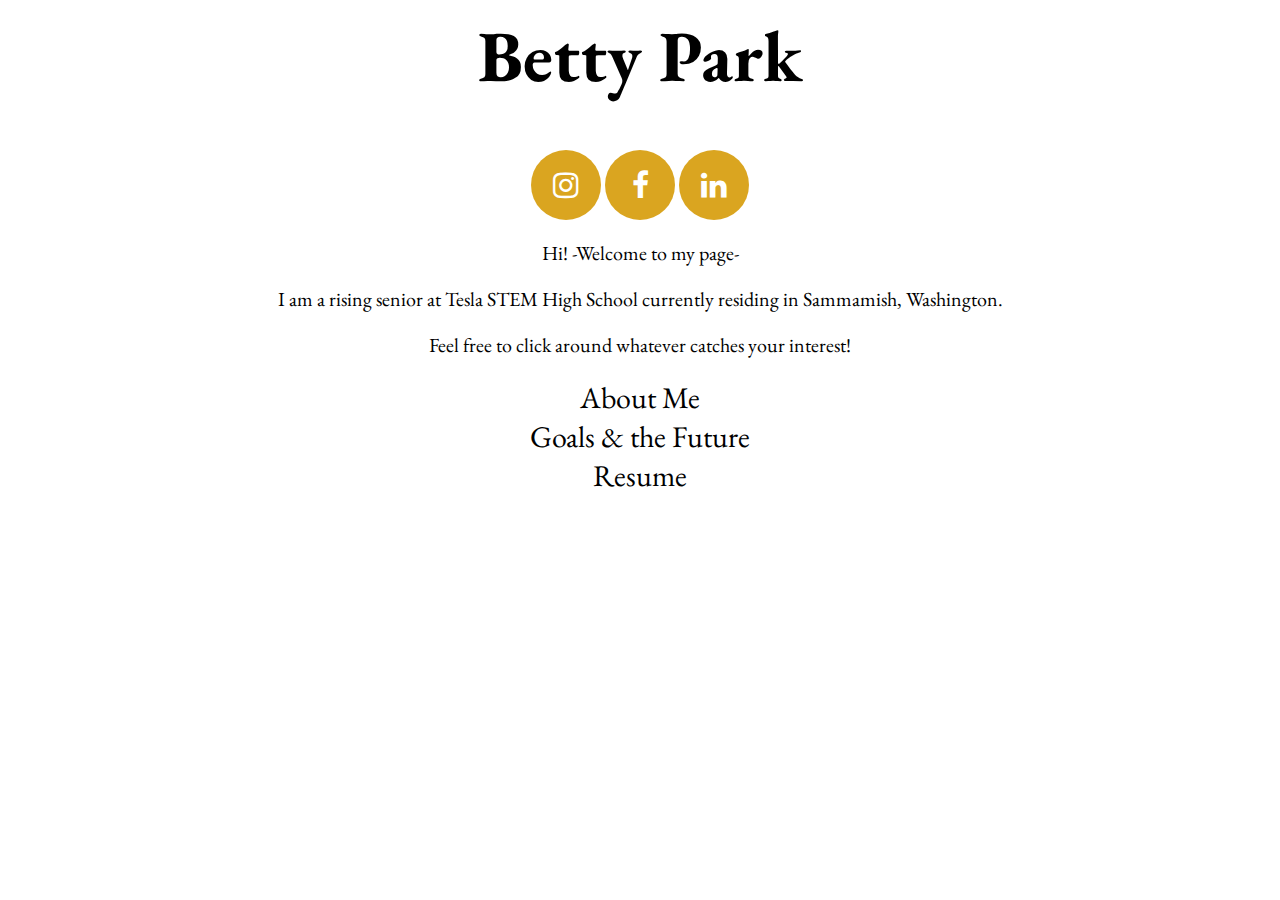
<file: index.html>
<!DOCTYPE>
<html lang="en-US">
    <head>
        <title>Betty Park</title>
        <link rel="stylesheet" href="styles.css">
        <link href='https://fonts.googleapis.com/css?family=EB Garamond' rel='stylesheet'>
        <link href='https://fonts.googleapis.com/css?family=EB Garamond:b' rel='stylesheet'>
        <link rel="stylesheet" href="https://cdnjs.cloudflare.com/ajax/libs/font-awesome/4.7.0/css/font-awesome.min.css">
    </head>
    <body style="background-color:white">
    
        <h1 class="top">
            Betty Park
        </h1>

        <style>
        .fa {
            padding:20px;
            font-size: 30px;
            width: 30px;
            text-align: center;
            text-decoration: none;
            border-radius: 50%;
            background-color:goldenrod;
            color: white;
        }

        .fa:hover {
            opacity: 0.7;
            transition: 300ms;
        }
        </style>
                
        <div align = center>

            <a href="https://www.instagram.com/bparkyy/" target="_blank" class="fa fa-instagram"></a>
            <a href="https://www.facebook.com/betty.park.125" target="_blank" class="fa fa-facebook"></a>
            <a href="https://www.linkedin.com/in/betty-park-2a406a167/" target="_blank" class="fa fa-linkedin"></a>

        </div>
      
        <div class='main'>
            <p>Hi! -Welcome to my page-</p>
            <p>I am a rising senior at Tesla STEM High School currently residing in Sammamish, Washington.</p>
            <p>Feel free to click around whatever catches your interest!</p>
        </div>


        <div class='links' align=center>
            <a href=aboutme.html>About Me</a>
        </div>

        <div class='links' align=center>
            <a href=goals.html>Goals & the Future</a>
        </div>

        <div class='links' align=center>
            <a href=https://docs.google.com/document/d/1yG2Qj03rAOVBz_UqoZKuXv4HYfPkM89UydmUyqWGfak/edit?usp=sharing target="_blank">Resume</a>
        </div>

    </body>
</html>
</file>
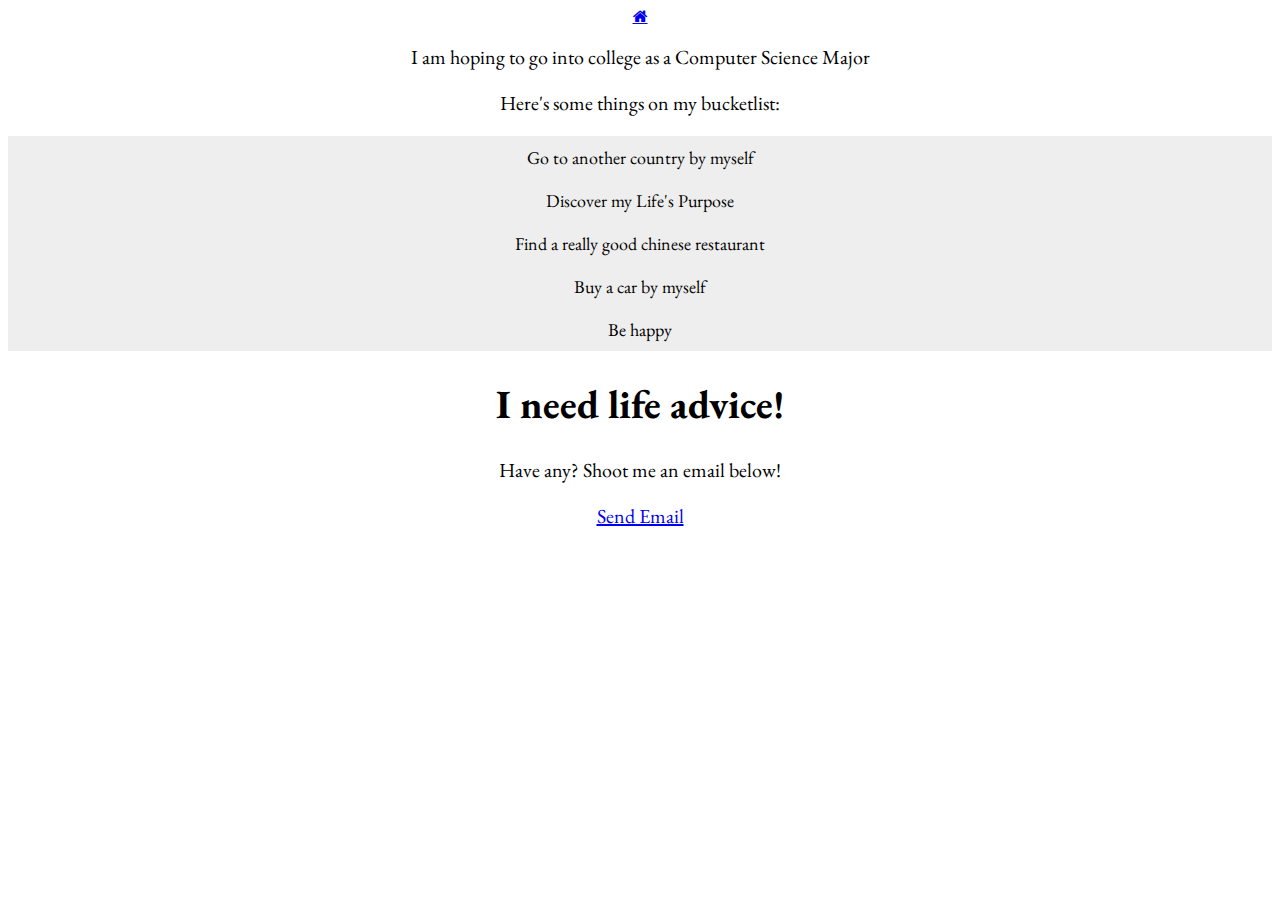
<file: goals.html>
<html>
    <head>
        <title>Goals & The Future</title>
        <link href='https://fonts.googleapis.com/css?family=EB Garamond' rel='stylesheet'>
        <link href='https://fonts.googleapis.com/css?family=EB Garamond:b' rel='stylesheet'>
        <link rel="stylesheet" href="https://cdnjs.cloudflare.com/ajax/libs/font-awesome/4.7.0/css/font-awesome.min.css">
    </head>
    <body>
            <style>
                    .home {
                        padding:20px;
                        font-size: 30px;
                        width: 30px;
                        text-align: center;
                        text-decoration: none;
                        border-radius: 50%;
                        background-color:goldenrod;
                        color: white;
                    }
            
                    .home:hover {
                                opacity: 0.7;
                                transition: 300ms;
                            }
            </style>     
            
            <div align = center>
                    <a href="index.html" class="fa fa-home"></a>
                </div>

        <style>
        .main {
            overflow-y: auto;
            font-family: 'EB Garamond';
            font-size: 20px;
            text-align: center;
            color: black;
        }    

        ul{
            position:relative;
            margin:0;
            padding:0px;
        }

        ul li {
            padding: 10px 0px 10px 0px;
            background: #eee;
            font-size: 18px;
            text-align: center;
        }
        </style>

        <div class='main'>
            <p>I am hoping to go into college as a Computer Science Major</p>
            <p>Here's some things on my bucketlist:</p>
            <ul>
                <li>Go to another country by myself</li>
                <li>Discover my Life's Purpose</li>
                <li>Find a really good chinese restaurant</li>
                <li>Buy a car by myself</li>
                <li>Be happy</li>
            </ul>
        </div>

        <div class='main'>
            <h1>
                I need life advice!
            </h1>
            <p>Have any? Shoot me an email below!</p>
            <a href='mailto:bettyjpark@hotmail.com?Subject=Life%20Advice'>Send Email</a>
        </div>

    </body>
</html>
</file>
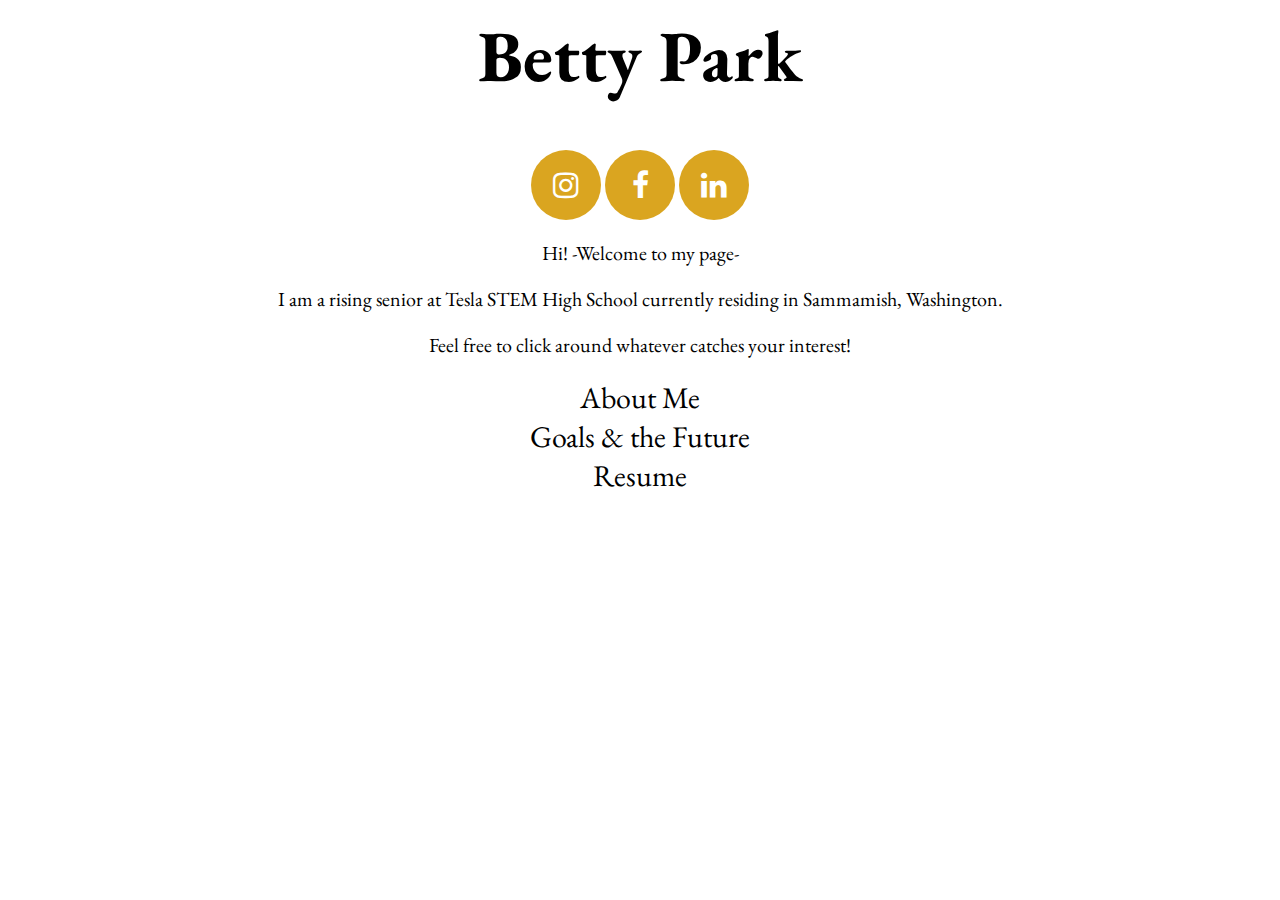
<file: home.html>
<!DOCTYPE>
<html lang="en-US">
    <head>
        <title>Betty Park</title>
        <link href='https://fonts.googleapis.com/css?family=EB Garamond' rel='stylesheet'>
        <link href='https://fonts.googleapis.com/css?family=EB Garamond:b' rel='stylesheet'>
        <link rel="stylesheet" href="https://cdnjs.cloudflare.com/ajax/libs/font-awesome/4.7.0/css/font-awesome.min.css">
    </head>
    <body style="background-color:white">
        <style>
        .top {
            font-family: 'EB Garamond', bold;
            font-size: 72px;
            top: 0;
            text-align: center;
            color:black;
            text-decoration: none;
            display: block;
        }

        </style>

        <h1 class="top">
            Betty Park
        </h1>

        <style>
                .fa {
                    padding:20px;
                    font-size: 30px;
                    width: 30px;
                    text-align: center;
                    text-decoration: none;
                    border-radius: 50%;
                    background-color:goldenrod;
                    color: white;
                }
    
                .fa:hover {
                    opacity: 0.7;
                    transition: 300ms;
                }
        </style>
                
        <div align = center>

            <a href="https://www.instagram.com/bparkyy/" target="_blank" class="fa fa-instagram"></a>
            <a href="https://www.facebook.com/betty.park.125" target="_blank" class="fa fa-facebook"></a>
            <a href="https://www.linkedin.com/in/betty-park-2a406a167/" target="_blank" class="fa fa-linkedin"></a>

        </div>

        <style>
        .main {
            overflow-y: auto;
            font-family: 'EB Garamond';
            font-size: 20px;
            text-align: center;
            color: black;
        }

        .links a {
            display: block;
            overflow-y: auto;
            font-family: 'EB Garamond', bold;
            font-size: 30px;
            color: black;
            text-decoration: none;
            width: 30%;
        }

        .links:hover{
            opacity: 0.5;
            transition: 300ms;
        }
        </style>
      
        <div class='main'>
            <p>Hi! -Welcome to my page-</p>
            <p>I am a rising senior at Tesla STEM High School currently residing in Sammamish, Washington.</p>
            <p>Feel free to click around whatever catches your interest!</p>
        </div>


        <div class='links' align=center>
            <a href=aboutme.html>About Me</a>
        </div>

        <div class='links' align=center>
            <a href=goals.html>Goals & the Future</a>
        </div>

        <div class='links' align=center>
            <a href=https://docs.google.com/document/d/1yG2Qj03rAOVBz_UqoZKuXv4HYfPkM89UydmUyqWGfak/edit?usp=sharing target="_blank">Resume</a>
        </div>

    </body>
</html>
</file>
<file: styles.css>
.top {
    font-family: 'EB Garamond', bold;
    font-size: 72px;
    top: 0;
    text-align: center;
    color:black;
    text-decoration: none;
    display: block;
}

.main {
    overflow-y: auto;
    font-family: 'EB Garamond';
    font-size: 20px;
    text-align: center;
    color: black;
}

.links a {
    display: block;
    overflow-y: auto;
    font-family: 'EB Garamond', bold;
    font-size: 30px;
    color: black;
    text-decoration: none;
    width: 30%;
}

.links:hover{
    opacity: 0.5;
    transition: 300ms;
}

.home {
    padding:20px;
    font-size: 30px;
    width: 30px;
    text-align: center;
    text-decoration: none;
    border-radius: 50%;
    background-color:goldenrod;
    color: white;
}

.home:hover {
            opacity: 0.7;
            transition: 300ms;
        }
</file>
